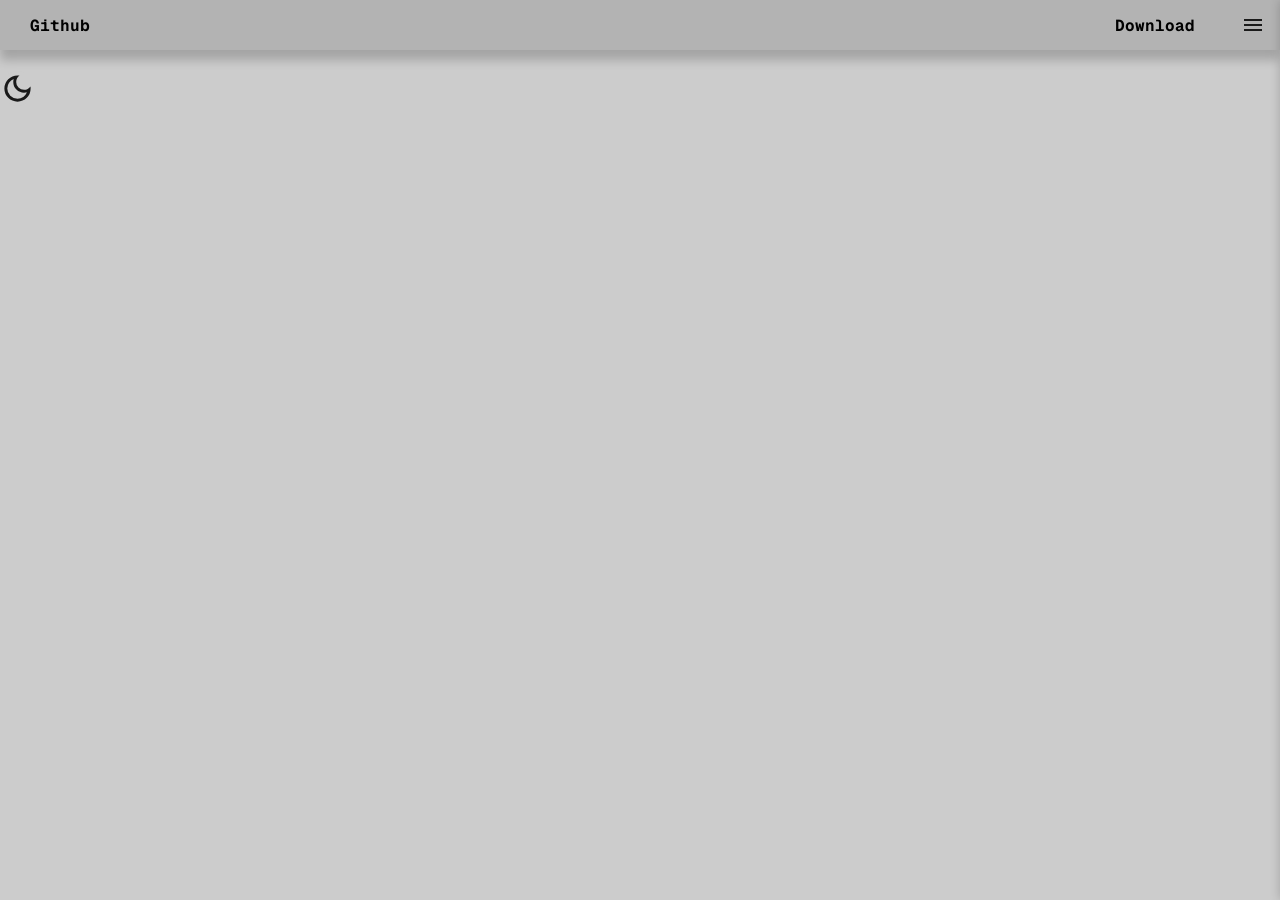
<file: index.html>
<!DOCTYPE html>
<html lang="en">
<head>
	<meta charset="UTF-8">
	<meta name="viewport" content="width=device-width, initial-scale=1.0">
	<title>Float Code</title>
	<link rel="icon" type="images/png" href="images/icon.png">
	<link rel="stylesheet" href="style.css">
	<script src="index.js"></script>

	<!-- FIRA CODE + GEIST MONO -->

	<style>@import url('https://fonts.googleapis.com/css2?family=Fira+Code:wght@300..700&family=Geist+Mono:ital,wght@0,100..900;1,100..900&display=swap');</style>
</head>
<body>
	<nav>
		<ul class="sidebar">
			<li onclick='toggleSidebar("-260px")'><a id="hide">
				<svg xmlns="http://www.w3.org/2000/svg" height="24px" viewBox="0 -960 960 960" width="24px" fill="#4d4d4d"><path d="m256-200-56-56 224-224-224-224 56-56 224 224 224-224 56 56-224 224 224 224-56 56-224-224-224 224Z"/></svg>
			</a></li>
			<li><a>Github</a></li>
			<li><a>Download</a></li>
		</ul>
		<ul>
			<li><a>Github</a></li>
			<li><a>Download</a></li>
			<li id="sidebarButton" onclick='toggleSidebar("0")'><a id="show">
				<svg xmlns="http://www.w3.org/2000/svg" height="24px" viewBox="0 -960 960 960" width="24px" fill="#b3b3b3"><path d="M120-240v-80h720v80H120Zm0-200v-80h720v80H120Zm0-200v-80h720v80H120Z"/></svg>
			</a></li>
		</ul>
	</nav>

	<main>
		<br>
		<!-- <a><button><img src="images/menu.svg"></button></a> -->
	</main>

	<footer>
		<button id="theme-switch" onclick="toggleMode()">
			<svg id="dark-mode" xmlns="http://www.w3.org/2000/svg" height="24px" viewBox="0 -960 960 960" width="24px" fill="#e3e3e3"><path d="M480-120q-150 0-255-105T120-480q0-150 105-255t255-105q14 0 27.5 1t26.5 3q-41 29-65.5 75.5T444-660q0 90 63 153t153 63q55 0 101-24.5t75-65.5q2 13 3 26.5t1 27.5q0 150-105 255T480-120Zm0-80q88 0 158-48.5T740-375q-20 5-40 8t-40 3q-123 0-209.5-86.5T364-660q0-20 3-40t8-40q-78 32-126.5 102T200-480q0 116 82 198t198 82Zm-10-270Z"/></svg>
			<svg id="light-mode" xmlns="http://www.w3.org/2000/svg" height="24px" viewBox="0 -960 960 960" width="24px" fill="#e3e3e3"><path d="M565-395q35-35 35-85t-35-85q-35-35-85-35t-85 35q-35 35-35 85t35 85q35 35 85 35t85-35Zm-226.5 56.5Q280-397 280-480t58.5-141.5Q397-680 480-680t141.5 58.5Q680-563 680-480t-58.5 141.5Q563-280 480-280t-141.5-58.5ZM200-440H40v-80h160v80Zm720 0H760v-80h160v80ZM440-760v-160h80v160h-80Zm0 720v-160h80v160h-80ZM256-650l-101-97 57-59 96 100-52 56Zm492 496-97-101 53-55 101 97-57 59Zm-98-550 97-101 59 57-100 96-56-52ZM154-212l101-97 55 53-97 101-59-57Zm326-268Z"/></svg>
		</button>
	</footer>
</body>

</html>
</file>
<file: style.css>
*{
	font-family: Geist Mono, monospace;
	font-weight: 700;
	margin: 0;
	padding: 0;
}

:root{
	--bg-dark: hsl(0, 0%, 70%);
	--bg: hsl(0, 0%, 80%);
	--bg-light: hsl(0, 0%, 90%);
	--bg-lighter: hsl(0, 0%, 100%);

	--text: hsl(0, 0%, 0%);
	--text-muted: hsl(0, 0%, 10%);

	--transparent: hsla(0, 0%, 100%, 0);
	--slight-transparent: hsla(0, 0%, 100%, 0.404);
}
.darkmode{
	--bg-dark: hsl(0, 0%, 00%);
	--bg: hsl(0, 0%, 10%);
	--bg-light: hsl(0, 0%, 20%);
	--bg-lighter: hsl(0, 0%, 30%);

	--text: hsl(0, 0%, 100%);
	--text-muted: hsl(0, 0%, 70%);

	--transparent: hsla(0, 0%, 0%, 0);
	--slight-transparent: hsla(0, 0%, 0%, 0.404);
}

nav{
	background-color: var(--bg-dark);
	box-shadow: 0px 10px 10px rgba(0, 0, 0, .2);
}
nav ul{
	width: 100%;
	list-style: none;
	display: flex;
	justify-content: flex-end;
	align-items: center;
}
nav li{
	height: 50px;
}
nav a{
	height: 100%;
	padding: 0 30px;
	text-decoration: none;
	display: flex;
	align-items: center;
	color: var(--text);
}
nav a:hover{
	background-color: var(--bg);
}
nav a:active{
	background-color: var(--bg-light);
}
nav li:first-child{
	margin-right: auto;
}

body{
	background-color: var(--bg);
}

nav #show{
	width: 50px;
	padding: 0 2.5px;

	display: flex;
	align-items: center;
	justify-content: center;
}

#theme-switch{
	height: 35px;
	width: 35px;
	
	background-color: var(--bg);
	border-radius: 50%;

	border: 0;
}
#theme-switch:hover{
	background-color: var(--bg-light);
}
#theme-switch:active{
	background-color: var(--bg-lighter);
}

#theme-switch svg:last-child{
	display: none;
}

.darkmode #theme-switch svg:last-child{
	display: block;
}
.darkmode #theme-switch svg:first-child{
	display: none;
}

svg{
	fill: var(--text-muted);
}

#theme-switch svg{
	height: 35px;
	width: 35px;
}

.sidebar{
	position: fixed;
	top: 0;
	right: -260px;
	height: 100dvh;
	width: 250px;
	z-index: 999;
	background-color: var(--slight-transparent);
	backdrop-filter: blur(0.35dvh);
	box-shadow: -10px 0px 10px rgba(0, 0, 0, .2);

	display: flex;
	flex-direction: column;
	align-items: flex-start;
	justify-content: flex-start;
	transition: all 0.25s ease-in-out;
}
.sidebar li{
	width: 100%;
}
.sidebar a{
	width: 100%;
}
.sidebar li:nth-child(2){
	position: inherit;
	top: 0;
	width: 135px;
}

.sidebar #hide{
	width: 50px;
	padding: 0 2.5px;
	margin-left: auto;

	display: flex;
	align-items: center;
	justify-content: center;
}
</file>
